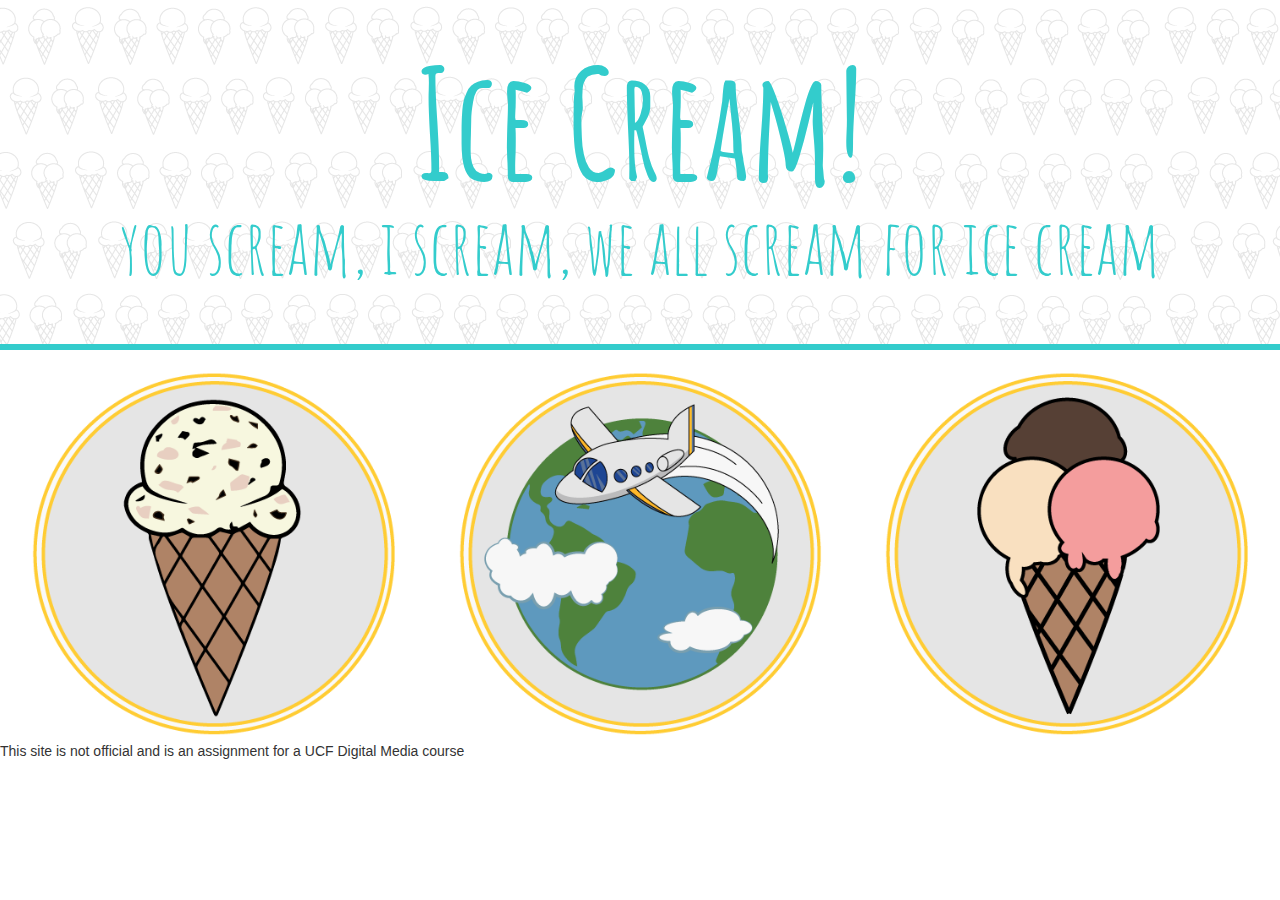
<file: index.html>
<!DOCTYPE html>
<html lang="en">
<head>
  <title>index</title>
  <meta charset="utf-8">
  <meta name="viewport" content="width=device-width, initial-scale=1">
 <!-- <link rel="stylesheet" href="http://maxcdn.bootstrapcdn.com/bootstrap/3.2.0/css/bootstrap.min.css">-->
  <script src="https://ajax.googleapis.com/ajax/libs/jquery/1.11.1/jquery.min.js"></script>
<!--  <script src="http://maxcdn.bootstrapcdn.com/bootstrap/3.2.0/js/bootstrap.min.js"></script>-->
  
  
  <!-- Stylesheets -->
  <link rel="stylesheet" href="css/main_style.css">
  <link rel="stylesheet" href="css/bootstrap.min.css">
  <link rel="stylesheet" href="css/bootstrap-theme.css.map">
  <link rel="stylesheet" href="css/bootstrap.css">
  <link rel="stylesheet" href="css/bootstrap-theme.min.css">
  <link rel="stylesheet" href="css/bootstrap-theme.css.map">
  <link rel="stylesheet" href="css/bootstrap-theme.css">  

	<!-- GOOGLE FONT -->
    <link href='http://fonts.googleapis.com/css?family=Pacifico|Quicksand:400,700,300|Amatic+SC:400,700|Covered+By+Your+Grace' rel='stylesheet' type='text/css'>  
  
</head>
<body>

<div class="container-fluid">
	<div class="row" style="text-align:center;">
        <div class="col-lg-12" style="padding:0;">
            <div class="siteName">
                <h1> Ice Cream!</h1>
                <h2> you scream, i scream, we all scream for ice cream </h2>
            </div>
        </div> 
    </div>   

  <div class="row index_nav">
        <div class="col-lg-4">
          <a href="flavors.html"><img src="img/flavor_button.png" onmouseover="this.src='img/flavor_button_hover.png';" onmouseout="this.src='img/flavor_button.png';" class=" center-block img-responsive"/></a>
        </div>
        <div class="col-lg-4">
          <a href="world.html"><img src="img/globe_button.png" onmouseover="this.src='img/globe_button_hover.png';" onmouseout="this.src='img/globe_button.png';" class="center-block img-responsive center-block"/></a>
        </div>
        <div class="col-lg-4">    
          <a href="make.html"><img src="img/three_button.png" onmouseover="this.src='img/three_button_hover.png';" onmouseout="this.src='img/three_button.png';" class=" center-block img-responsive"/></a>
        </div>
  </div>
</div>

</body>

<footer>
  <p> This site is not official and is an assignment for a UCF Digital Media course</p>
</footer>
</html>
</file>
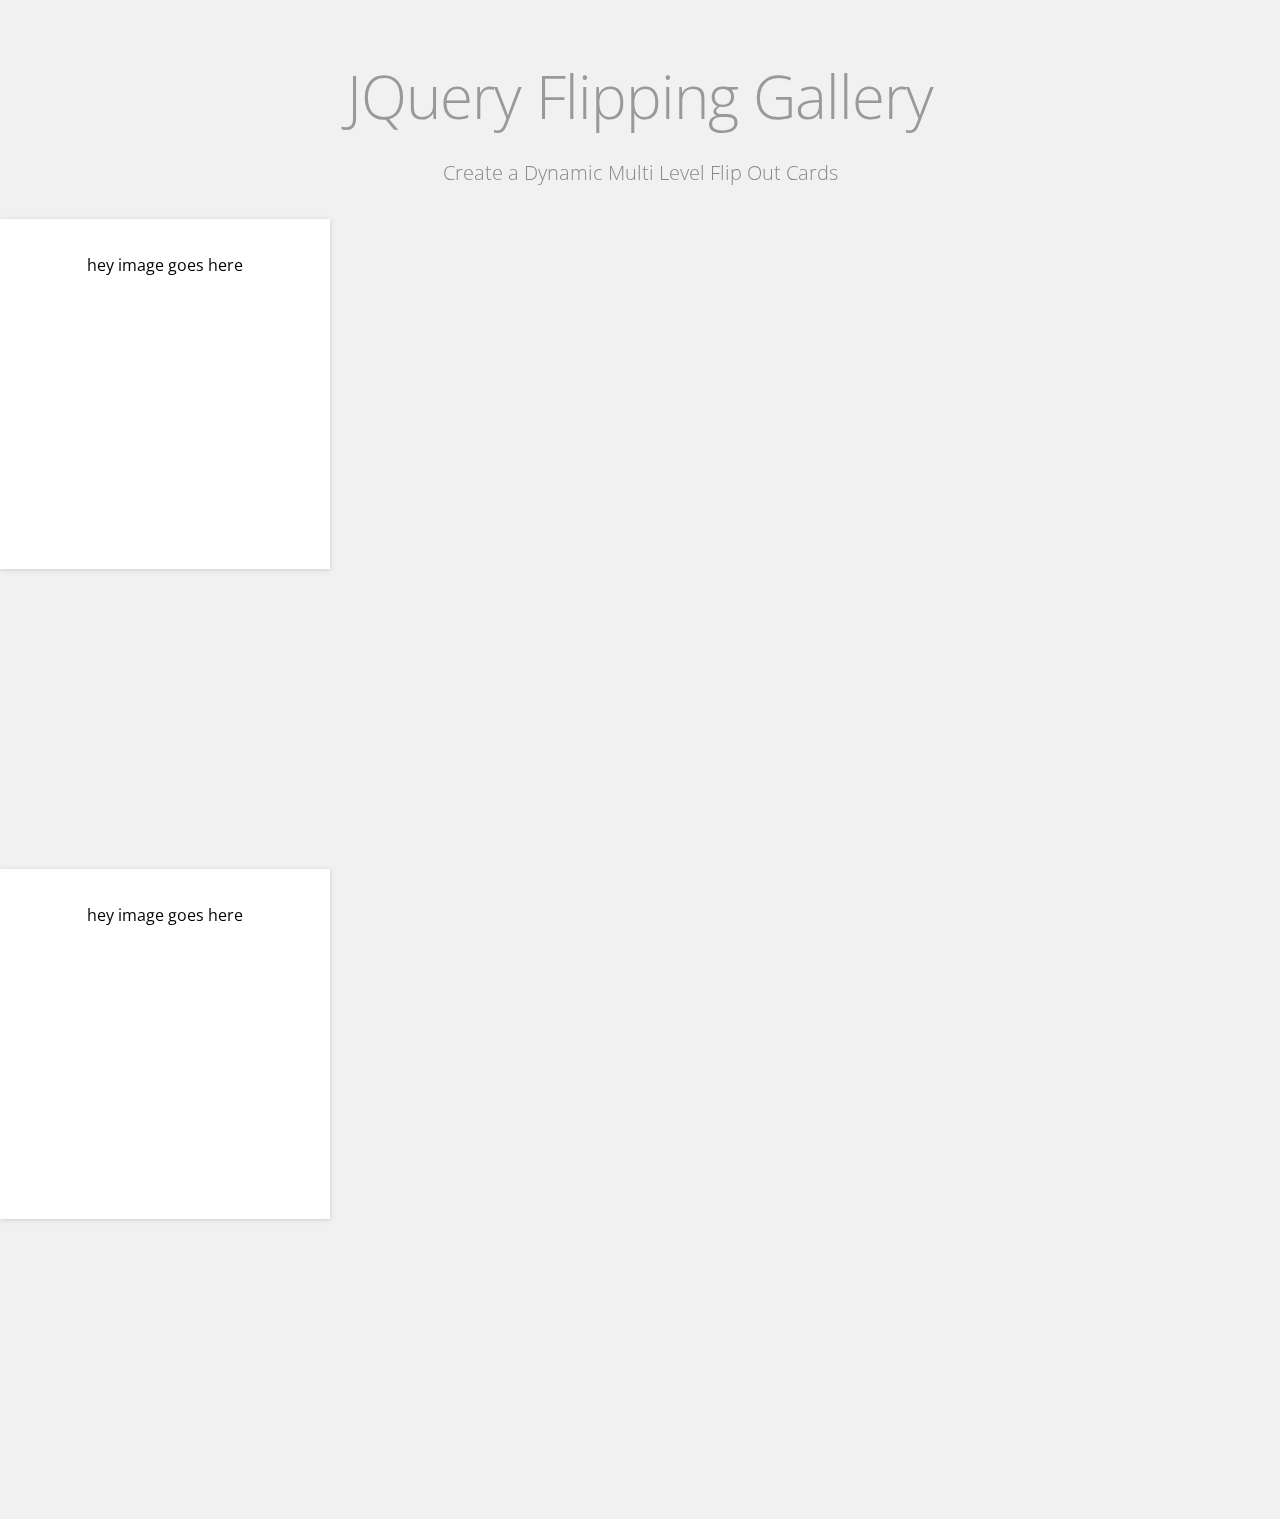
<file: demo/flipout_cards_demo.html>
<!doctype html>
<html>
<head>
	<meta charset="utf-8">
	<title>jQuery Flip Out Cards by Pete R. | The Pete Design</title>
	<meta name="title" content="jQuery Flip Out Cards by Pete R. | The Pete Design" />
	<meta name="description" content="Create a Multi Level Flip Out Cards with FlipOut_Cards.js" />
	<link rel="image_src" href="/images/flipout_cards_image.png" />

	<meta content="http://www.thepetedesign.com/demos/flipout_cards_demo.html" property="og:url" />
	<meta content="http://www.thepetedesign.com/images/flipout_cards_image.png" property="og:image" />
	<link rel="shortcut icon" id="favicon" href="favicon.png"> 
	<meta name="author" content="Pete R.">
	<link rel="canonical" href="http://www.thepetedesign.com/demos/flipout_cards_demo.html" />
	<link href='http://fonts.googleapis.com/css?family=Open+Sans:300,400,700' rel='stylesheet' type='text/css'>
	<link href='http://fonts.googleapis.com/css?family=Noto+Serif:400,700,400italic,700italic' rel='stylesheet' type='text/css'>
	<link href='http://fonts.googleapis.com/css?family=Pacifico' rel='stylesheet' type='text/css'>
	<link href='flipout_cards.css' rel='stylesheet' type='text/css'>
	
	<script type="text/javascript" src="http://code.jquery.com/jquery-1.9.1.js"></script>
  <script type="text/javascript" src="jquery.flipout_cards.js"></script>
  <style>
    html {
      height: 100%;
    }
    body {
      background: #F1f1f2;
      padding: 0;
      text-align: center;
      font-family: 'open sans';
      position: relative;
      margin: 0;
      height: 100%;
    }
    
    .wrapper {
    	height: auto !important;
    	height: 100%;
    	margin: 0 auto; 
    	overflow: hidden;
    }
    
    a {
      text-decoration: none;
    }
    
    
    
    h1, h2 {
      width: 100%;
      float: left;
    }
    h1 {
      margin-top: 100px;
      color: #999;
      margin-bottom: 5px;
      font-size: 70px;
      font-weight: 100;
    }
    h2 {
      padding: 00px 20px 30px 20px;
      box-sizing: border-box;
      -webkit-box-sizing: border-box;
      -moz-box-sizing: border-box;
      letter-spacing: 0px;
      color: #888;
      font-size: 20px;
      line-height: 160%;
      font-weight: 100;
      margin-top: 10px;
      margin-bottom: 0;
    }
    
    
    .pointer {
      color: #00B0FF;
      font-family: 'Pacifico';
      font-size: 24px;
      margin-top: 15px;
      position: absolute;
      top: 130px;
      right: -40px;
    }
    .pointer2 {
      color: #00B0FF;
      font-family: 'Pacifico';
      font-size: 24px;
      margin-top: 15px;
      position: absolute;
      top: 130px;
      left: -40px;
    }
    pre {
      margin: 80px auto;
    }
    pre code {
      padding: 35px;
      border-radius: 5px;
      font-size: 15px;
      background: rgba(0,0,0,0.1);
      border: rgba(0,0,0,0.05) 5px solid;
      max-width: 500px;
    }


    .main {
      float: left;
      width: 100%;
      margin: 0 auto;
    }
    
    
    .main h1 {
      padding:20px 50px 10px;
      float: left;
      width: 100%;
      font-size: 60px;
      box-sizing: border-box;
      -webkit-box-sizing: border-box;
      -moz-box-sizing: border-box;
      font-weight: 100;
      margin: 0;
      padding-top: 55px;
      font-family: 'Open Sans';
      letter-spacing: -1px;
      text-transform: capitalize;
    }
   
    .main h1.demo1 {
      background: #1ABC9C;
    }
    
    .reload.bell {
      font-size: 12px;
      padding: 20px;
      width: 45px;
      text-align: center;
      height: 47px;
      border-radius: 50px;
      -webkit-border-radius: 50px;
      -moz-border-radius: 50px;
    }
    
    .reload.bell #notification {
      font-size: 25px;
      line-height: 140%;
    }
    
    .reload, .btn{
      display: inline-block;
      border-radius: 3px;
      -moz-border-radius: 3px;
      -webkit-border-radius: 3px;
      display: inline-block;
      line-height: 100%;
      padding: 0.7em;
      text-decoration: none;
      width: 100px;
      line-height: 140%;
      font-size: 17px;
      font-family: Open Sans;
      font-weight: bold;
      -webkit-box-shadow: none;
      box-shadow: none;
      background-color: #4D90FE;
      background-image: -webkit-linear-gradient(top,#4D90FE,#4787ED);
      background-image: linear-gradient(top,#4d90fe,#4787ed);
      border: 1px solid #3079ED;
      color: #FFF;
    }
    .reload:hover{
      background: #317af2;
    }
    .btn {
      width: 200px;
      -webkit-box-shadow: none;
      box-shadow: none;
      background-color: #4D90FE;
      background-image: -webkit-linear-gradient(top,#4D90FE,#4787ED);
      background-image: linear-gradient(top,#4d90fe,#4787ed);
      border: 1px solid #3079ED;
      color: #FFF;
    }
    .clear {
      width: auto;
    }
    .btn:hover, .btn:hover {
      background: #317af2;
    }
    .btns {
      float: left;
      width: 100%;
      margin: 50px auto;
    }
    .credit {
      text-align: center;
      color: #888;
      padding: 10px 10px;
      margin: 0 0 0 0;
      background: #f5f5f5;
      float: left;
      width: 100%;
    }
    .credit a {
      text-decoration: none;
      font-weight: bold;
      color: black;
    }
    
    .back {
      position: absolute;
      top: 0;
      left: 0;
      text-align: center;
      display: block;
      padding: 7px;
      width: 100%;
      box-sizing: border-box;
      -moz-box-sizing: border-box;
      -webkit-box-sizing: border-box;
      background:#f5f5f5;
      font-weight: bold;
      font-size: 13px;
      color: #888;
      -webkit-transition: all 200ms ease-out;
      -moz-transition: all 200ms ease-out;
      -o-transition: all 200ms ease-out;
      transition: all 200ms ease-out;
    }
    .back:hover {
      background: #eee;
    }
    
    .page-container {
      float: left;
      width: 100%;
      margin: 0 auto 300px;
      position: relative;
    }
    
    .flipout {
      text-align: center;
    }
    .foc-main {
      display: inline-block;
      box-shadow: 0 1px 5px rgba(0,0,0,0.15);
    }
    .foc-card {
      background: #f8f8f8;
      border-left: 1px solid #eee;
    }
    .foc-main p{
      margin: 0;
      color: #77BEFF;
      font-size: 100px;
      line-height: 140%;
      font-weight: 100;
    }
    .foc-card p{
      color: #CCC;
      margin-top: 75px;
      margin-bottom: 50px;
      font-size: 50px;
      line-height: 140%;
      font-weight: 100;
    } 
    .foc-main .foc-card small{
      font-size: 18px;
    }
    .foc-main small {
      display: block;
      margin-top: 15px;
      padding-top: 15px;
      border-top: 1px solid #EEE;
      color: #777;
      font-size: 24px;
      font-style: italic;
      font-family: georgia;
      line-height: 140%;
      font-weight: 100;
    }
    .foc-main .foc-card.foc-bottom p{
      margin-top: 10px;
      margin-bottom: 10px;
    }
    .foc-main .foc-card.foc-bottom small{
      border-top: 1px solid #ddd;
      margin-top: 10px;
      padding-top: 10px;
    }
	</style>
	<script>
	  $(document).ready( function() {
	     $(document).ready( function() {
    	    $(".flipout").flipout_cards();
    	  });
	  });
		
	</script>
</head>
<body>
  <div class="wrapper">
	  <div class="main">
	    <div class="header">
        <h1>jQuery Flipping Gallery</h1>
        <h2>Create a Dynamic Multi Level Flip Out Cards</h2>
        
  	  </div>
  </div>	  
  
  
  	 <div class="col-lg-4"> 
      <div class="page-container">
        <div class="flipout">
          <div class="foc-main">
            hey image goes here
          </div>
          <div class="foc-right">
           <p>46&#176;C</p>
           <small>The next is even worse.</small>
          </div>
          <div class="foc-right">
           <p>50&#176;C</p>
           <small>Don't go out.</small>
          </div>
          <div class="foc-bottom">
           <p>50&#176;C</p>
           <small>Don't go out.</small>
          </div>
          <div class="foc-bottom">
           <p>50&#176;C</p>
           <small>Don't go out.</small>
          </div>
        </div>
    </div>
    </div>
    
    
    <div class="col-lg-4"> 
      <div class="page-container">
        <div class="flipout">
          <div class="foc-main">
            hey image goes here
          </div>
          <div class="foc-right">
           <p>46&#176;C</p>
           <small>The next is even worse.</small>
          </div>
          <div class="foc-right">
           <p>50&#176;C</p>
           <small>Don't go out.</small>
          </div>
          <div class="foc-bottom">
           <p>50&#176;C</p>
           <small>Don't go out.</small>
          </div>
          <div class="foc-bottom">
           <p>50&#176;C</p>
           <small>Don't go out.</small>
          </div>
        </div>
    </div>
    </div>
    
    
  
</body>
</html>
</file>
<file: css/main_style.css>
@charset "UTF-8";
/* CSS Document */


/* GLOBAL */
.navHolder{
	background-color:#333;
	height:93px;
}

.navHolder > li > h3 > a:hover{
	color:#FC6; /* ffcc66 */
}

.navHolder > li > h3 > a {
	font-family: 'Amatic SC', cursive;
	font-weight:300 !important;
	color:white;
	font-size:48px;
}

.navHolder > li {
	margin-right:5%;
	padding:5px;
}



/* INDEX.HTML */

.index_nav{
	margin-top:0px;	
	padding-top:10px;
}

.siteName {
			height:350px;
			width: 100%; /* 1000px / 1250px */
			padding: 40px;
			position: relative;
			text-align: center;
			background-color:#fff;
			background-image:url(../img/background.png);
			background-repeat:repeat-y;
			border-bottom:#3CC solid 6px;
		}
		
.siteName > h1{
	font-family: 'Amatic SC', cursive;
	font-size:150px;
	/*color:#F49E9D;*/
	color: #3CC;
	font-weight:700;
	margin-top:0;
}

.siteName > h2 {
	font-family: 'Amatic SC', cursive;
	font-size:75px;
	/*color:#F49E9D;*/
	color: #3CC;
	font-weight:300;
	margin-top:-10px;
	}

/* WORLD HTML */	
	
.tealBack{ /* World - Teal with Cone Background */
	width:100%;
	height:680px;
	padding-top:2%;
	background-color:#9CC;
	background-image:url(../img/background.png);
	background-repeat:repeat-y;
}	

.title_world{
	font-family: 'Amatic SC', cursive;
	font-size:100px;
	font-weight:300;
	color:#3f6e6e /*#568282*/;	
	text-align:center;
	margin-bottom:50px;
	padding-top:6%;
}

.mapHolder { /* World - GoogleMaps holder */
	width:auto;
	height:auto;
	border-top: #333 solid 4px;
	border-bottom: #333 solid 4px;
}

/* FLAVORS HTML */	

.fb{
	background-image:url(../img/flavorBack.jpg);
	height:600px;	
}
	
.flavorBack{ /* World - Teal with Cone Background */
	width:100%;
	height:630px;
	padding-top:2%;
	background-color:#ccf; /*ccf */
	background-image:url(../img/background.png);
	background-repeat:repeat-y;
	border-bottom:#333 solid 3px;
}

.list{
	margin-left:-5%;
	padding-top:25px;
}

.title_flavors{ /* title of "americas favorite" */
	font-family: 'Amatic SC', cursive;
	font-size:100px;
	font-weight:300;
	color:#5C3D7A;	
	text-align:center;
	margin-bottom:10%;
	padding-top:8%;
/*	border: blue solid thin;
*/}

#flavorList{ /* left side of list */
	font-family: 'Amatic SC', cursive;
	font-size:50px;
	font-weight:300;
	color:white;	
	text-align:left;
	padding-left:50px;
	line-height:65px;
}

#flavorList2{ /* right side of list */
	font-family: 'Amatic SC', cursive;
	font-size:50px;
	font-weight:300;
	color:white;	
	text-align:left;
	line-height:65px;
/*	border: red solid thin;*/
}

#vanilla:hover, #greentea:hover, #coconut:hover, #strawberry:hover, #chocolate:hover, #mango:hover, #cookie:hover, #redbean:hover, #cookiescream:hover, #mint:hover{ /*list hover */
	color:#5C3D7A;	
	text-align:left;
	padding-left:50px;
	cursor:pointer;
}

.white{
	height:100%;
	background-color:#F9F9F9;
	background-image:url(../img/background.png);
}



/*Image slider css*/
.container{
	width:100%;
	background-color:hsla(204,80%,80%,1.00);
}

.cbp-fwslider {
	position: relative;
	margin: 0;
	overflow: hidden;
/*	padding: 40px 0 60px 0px;
*/	width:100%;

}

.cbp-fwslider ul {
	margin: 0;
	padding: 0;
	/*white-space: nowrap;*/
	list-style-type: none;
}

.cbp-fwslider ul li {
	-webkit-transform: translateZ(0);
	-moz-transform: translateZ(0);
	transform: translateZ(0);
	float: left;
	display: block;
	margin: 0;
	padding: 0;
	width:100%;
}

.cbp-fwslider ul li > a,
.cbp-fwslider ul li > div {
	display: block;
	text-align: center;
	outline: none;
}

.cbp-fwslider ul li > a img {
	border: none;
	display: block;
	margin: 0 auto;
	max-width: 100%;
}

.cbp-fwslider nav span {
	position: absolute;
	top: 50%;
	width: 40px;
	height: 100px;
	/*background: rgb(244, 157, 157); /*color of arrow buttons*/*/
	color: #fff; /*color of actual arrow*/
	font-size: 50px;
	text-align: center;
	margin-top: -50px;
	line-height: 100px;
	cursor: pointer;
	font-weight: normal;
}

.cbp-fwslider nav span:hover {
	background: rgb(244, 157, 157);
}

.cbp-fwslider nav span.cbp-fwnext {
	right: 0px;
}

.cbp-fwslider nav span.cbp-fwprev {
	left: 0px;
}

/*.cbp-fwdots {
	position: absolute;
	bottom: 0px;
	white-space: nowrap;
	text-align: center;
	width: 100%;
}*/

/*.cbp-fwdots span {
	display: inline-block;
	width: 18px;
	height: 18px;
	background: #ddd;
	margin: 4px;
	border-radius: 50%;
	cursor: pointer;
}

.cbp-fwdots span:hover {
	background: #999;
}

.cbp-fwdots span.cbp-fwcurrent {
	background: #47a3da;
	box-shadow: 0 0 0 2px #47a3da;
	-webkit-transition: box-shadow 0.2s ease-in-out;
	-moz-transition: box-shadow 0.2s ease-in-out;
	transition: box-shadow 0.2s ease-in-out;
}
*/



/* WORLD CSS / GOOGLE MAP */

	.controls {
        margin-top: 16px;
        border: 1px solid transparent;
        border-radius: 2px 0 0 2px;
        box-sizing: border-box;
        -moz-box-sizing: border-box;
        height: 32px;
        outline: none;
        box-shadow: 0 2px 6px rgba(0, 0, 0, 0.3);
      }

      #pac-input {
        background-color: #fff;
        font-family: Roboto;
        font-size: 15px;
        font-weight: 300;
        margin-left: 12px;
        padding: 0 11px 0 13px;
        text-overflow: ellipsis;
        width: 400px;
		height:35px;
      }

      #pac-input:focus {
        border-color: #4d90fe;
      }

      .pac-container {
        font-family: Roboto;
      }

      #type-selector {
        color: #fff;
        background-color: #4d90fe;
        padding: 5px 11px 0px 11px;
      }

      #type-selector label {
        font-family: Roboto;
        font-size: 14px;
        font-weight: 300;
      }





/* MAKING.HTML */



video { 
  position: fixed;
  right: 0;
  bottom: 0;
  top:0;
  min-width: 100%;
  min-height: 100%;
  width: auto;
  height: auto;
  z-index: -100;
  background: url('//demosthenes.info/assets/images/polina.jpg') no-repeat;
  background-size: cover;
  transition: 1s opacity;
}
.stopfade { 
   opacity: .5;
}


/* MEDIA QUERIES */
	
@media (max-width: 1255px) {	
	
	.title{
	font-family: 'Amatic SC', cursive;
	font-size:80px;
	font-weight:300;
	color:white;	
	text-align:center;
	}	
	
	.navHolder{ /* fixes white bar under navHolder */
	height:93px;
	}
}

@media (max-width: 1220px) {

	ul, ol { /* idk if this works */
    margin-top: 0px;
    margin-bottom: 0px !important;
	}

	.navHolder{ /* fixes white bar under navHolder */
	height:93px;
	}
}

@media (max-width:1199px){
	.flavorBack{
		height:1200px;
	}
	
	#flavorList{
		padding-left:60%;
	}
	
	#flavorList2{
		padding-left:10%;
	}
}

@media (max-width:1100px){
	
	.siteName > h1{
	font-family: 'Amatic SC', cursive;
	font-size:120px;
	font-weight:700;
	}
	
	.siteName > h2 {
	font-family: 'Amatic SC', cursive;
	font-size:60px;
	font-weight:300;
	}	
}

@media (min-width:766px) and (max-width:890px){
	.flavorBack{
		height:1300px;
	}
	
	#flavorList{
		padding-left:50%;
	}
	
	#flavorList2{
		padding-left:5%;
	}
}

@media (max-width:765px){
	.flavorBack{
		height:1050px;
	}
	
	.title{
		font-size:50px;
	}
	
	#flavorList{
		padding:0;
		font-size:45px;
	}
	
	#flavorList2{
		padding:0;
		font-size:45px;
	}
}


@media (max-width:480px){
	
	.siteName > h2 {
    font-family: "Amatic SC",cursive;
    font-size: 54px;
    font-weight: 300;
	}
	
	.navHolder > li > h3 > a { /* change when nav is finalized */
	font-family: 'Amatic SC', cursive;
	color:white;
	font-size:25px;
	padding-left:1px;
	}
	
	.title_flavors{ /* title of "americas favorite" */
	font-family: 'Amatic SC', cursive;
	font-size:50px;
	line-height:40px;
	}
	
}

@media (max-width:420px){	
	.siteName > h2 {
    font-size:50px;
	}
	
}
</file>
<file: demo/flipout_cards.css>
.foc-main {
  position: relative;
  width: 260px;
  height: 280px;
  padding: 35px;
  background: #fff;
  float:left;
}
.foc-card.foc-open{
  opacity: 1;
  -webkit-transform: rotateY(0);
  -moz-transform: rotateY(0);
  -ms-transform: rotateY(0);
  -o-transform: rotateY(0);
  transform: rotateY(0);
}


body {
  -webkit-transform-style: preserve-3d;
   -webkit-backface-visibility: hidden;
}

.foc-wrapper {
  
  display: block;
  position: absolute;
  width: 260px;
  height: 350px;
  -webkit-perspective: 640px;
  -moz-perspective: 640px;
  -ms-perspective: 640px;
  -o-perspective: 640px;
  perspective: 260px;
  
}

.foc-left-wrapper {
  top: 0;
  right: 100%;
}
.foc-right-wrapper {
  top: 0;
  left: 100%;
}
.foc-top-wrapper {
  bottom: 100%;
  left: 0px;
  width: 100%;
  height: 270px;
  
}

.foc-bottom-wrapper {
  top: 100%;
  left: 0px;
  width: 100%;
  height: 270px;
  
}

.foc-card {
  background: #eee;
  height: 350px;
  position: relative;
  width: 136px;
  opacity: 0;
  -webkit-transform-origin: 100% 50%;
  -moz-transform-origin: 100% 50%;
  -ms-transform-origin: 100% 50%;
  -o-transform-origin: 100% 50%;
  transform-origin: 100% 50%;
  -webkit-transition: all .15s ease-in-out;
  -moz-transition: all .15s ease-in-out;
  -ms-transition: all .15s ease-in-out;
  -o-transition: all .15s ease-in-out;
  transition: all .15s ease-in-out;
}

.foc-foldout.foc-left {
  -webkit-transform: rotateX(0) translate3d(100%, 0, 0);
  -moz-transform: rotateX(0) translate3d(100%, 0, 0);
  -ms-transform: rotateX(0) translate3d(100%, 0, 0);
  -o-transform: rotateX(0) translate3d(100%, 0, 0);
  transform: rotateY(0) translate3d(100%, 0, 0);
}
.foc-foldout.foc-right {
  -webkit-transform: rotateX(0) translate3d(-100%, 0, 0);
  -moz-transform: rotateX(0) translate3d(-100%, 0, 0);
  -ms-transform: rotateX(0) translate3d(-100%, 0, 0);
  -o-transform: rotateX(0) translate3d(-100%, 0, 0);
  transform: rotateY(0) translate3d(-100%, 0, 0);
}
.foc-foldout.foc-top {
  -webkit-transform: rotateX(0) translate3d(0, 100%, 0);
  -moz-transform: rotateX(0) translate3d(0, 100%, 0);
  -ms-transform: rotateX(0) translate3d(0, 100%, 0);
  -o-transform: rotateX(0) translate3d(0, 100%, 0);
  transform: rotateY(0) translate3d(0, 100%, 0);
}
.foc-foldout.foc-bottom {
  -webkit-transform: rotateX(0) translate3d(0, -100%, 0);
  -moz-transform: rotateX(0) translate3d(0, -100%, 0);
  -ms-transform: rotateX(0) translate3d(0, -100%, 0);
  -o-transform: rotateX(0) translate3d(0, -100%, 0);
  transform: rotateY(0) translate3d(0, -100%, 0);
}


.foc-foldout.foc-open {
  -webkit-transform: rotateY(35deg) translate3d(0, 0, 0);
  -moz-transform: rotateY(35deg) translate3d(0, 0, 0);
  -ms-transform: rotateY(35deg) translate3d(0, 0, 0);
  -o-transform: rotateY(35deg) translate3d(0, 0, 0);
  transform: rotateY(35deg) translate3d(0, 0, 0);
}

.foc-foldout.foc-open:nth-child(even) {
  -webkit-transform: rotateY(-35deg) translate3d(0, 0, 0);
  -moz-transform: rotateY(-35deg) translate3d(0, 0, 0);
  -ms-transform: rotateY(-35deg) translate3d(0, 0, 0);
  -o-transform: rotateY(-35deg) translate3d(0, 0, 0);
  transform: rotateY(-35deg) translate3d(0, 0, 0);
  -webkit-transform-origin: 0% 50%;
  -moz-transform-origin: 0% 50%;
  -ms-transform-origin: 0% 50%;
  -o-transform-origin: 0% 50%;
  background: #ddd;
}

.foc-foldout.foc-right.foc-open {
  -webkit-transform: rotateY(-35deg) translate3d(0, 0, 0);
  -moz-transform: rotateY(-35deg) translate3d(0, 0, 0);
  -ms-transform: rotateY(-35deg) translate3d(0, 0, 0);
  -o-transform: rotateY(-35deg) translate3d(0, 0, 0);
  transform: rotateY(-35deg) translate3d(0, 0, 0);
}

.foc-foldout.foc-right.foc-open:nth-child(even) {
  -webkit-transform: rotateY(35deg) translate3d(0, 0, 0);
  -moz-transform: rotateY(35deg) translate3d(0, 0, 0);
  -ms-transform: rotateY(35deg) translate3d(0, 0, 0);
  -o-transform: rotateY(35deg) translate3d(0, 0, 0);
  transform: rotateY(35deg) translate3d(0, 0, 0);
  -webkit-transform-origin: 100% 50%;
  -moz-transform-origin: 100% 50%;
  -ms-transform-origin: 100% 50%;
  -o-transform-origin:100% 50%;
  background: #ddd;
}

.foc-foldout.foc-top.foc-open.even {
  -webkit-transform: rotateX(-35deg) translate3d(0, 0, 0);
  -moz-transform: rotateX(-35deg) translate3d(0, 0, 0);
  -ms-transform: rotateX(-35deg) translate3d(0, 0, 0);
  -o-transform: rotateX(-35deg) translate3d(0, 0, 0);
  transform: rotateX(-35deg) translate3d(0, 0, 0);
  -webkit-transform-origin: 0% 0%;
  -moz-transform-origin: 0% 0%;
  -ms-transform-origin: 0% 0%;
  -o-transform-origin: 0% 0%;
  
}

.foc-foldout.foc-top.foc-open.odd {
  -webkit-transform: rotateX(35deg) translate3d(0, 0, 0);
  -moz-transform: rotateX(35deg) translate3d(0, 0, 0);
  -ms-transform: rotateX(35deg) translate3d(0, 0, 0);
  -o-transform: rotateX(35deg) translate3d(0, 0, 0);
  transform: rotateX(35deg) translate3d(0, 0, 0);
  -webkit-transform-origin: 50% 100%;
  -moz-transform-origin: 50% 100%;
  -ms-transform-origin: 50% 100%;
  -o-transform-origin: 50% 100%;
  background: #ddd;
}

.foc-foldout.foc-bottom.foc-open{
  -webkit-transform: rotateX(-35deg) translate3d(0, 0, 0);
  -moz-transform: rotateX(-35deg) translate3d(0, 0, 0);
  -ms-transform: rotateX(-35deg) translate3d(0, 0, 0);
  -o-transform: rotateX(-35deg) translate3d(0, 0, 0);
  transform: rotateX(-35deg) translate3d(0, 0, 0);
  -webkit-transform-origin: 0% 0%;
  -moz-transform-origin: 0% 0%;
  -ms-transform-origin: 0% 0%;
  -o-transform-origin: 0% 0%;
  
}

.foc-foldout.foc-bottom.foc-open:nth-child(even)  {
  -webkit-transform: rotateX(35deg) translate3d(0, 0, 0);
  -moz-transform: rotateX(35deg) translate3d(0, 0, 0);
  -ms-transform: rotateX(35deg) translate3d(0, 0, 0);
  -o-transform: rotateX(35deg) translate3d(0, 0, 0);
  transform: rotateX(35deg) translate3d(0, 0, 0);
  -webkit-transform-origin: 50% 100%;
  -moz-transform-origin: 50% 100%;
  -ms-transform-origin: 50% 100%;
  -o-transform-origin: 50% 100%;
  background: #ddd;
}

.foc-foldout.foc-left.foc-open {
  left: 50px;
}

.foc-foldout.foc-left.foc-open:first-child {
  left: 0;
}

.foc-foldout.foc-right.foc-open {
  right: 50px;
}

.foc-foldout.foc-right.foc-open:first-child {
  right: 0;
}

.foc-foldout.foc-top.foc-open {
  top: 50px;
}

.foc-foldout.foc-top.foc-open:last-child {
  top: 0;
}

.foc-foldout.foc-bottom.foc-open {
  top: -50px;
}

.foc-foldout.foc-bottom.foc-open:first-child {
  top: 0;
}

.foc-slideout.foc-left {
  -webkit-transform: rotateY(0deg) translate3d(100%, 0, 0);
  -moz-transform: rotateY(0deg) translate3d(100%, 0, 0);
  -ms-transform: rotateY(0deg) translate3d(100%, 0, 0);
  -o-transform: rotateY(0deg) translate3d(100%, 0, 0);
  transform: rotateY(0deg) translate3d(100%, 0, 0);
}

.foc-slideout.foc-right {
  -webkit-transform: rotateY(0deg) translate3d(-100%, 0, 0);
  -moz-transform: rotateY(0deg) translate3d(-100%, 0, 0);
  -ms-transform: rotateY(0deg) translate3d(-100%, 0, 0);
  -o-transform: rotateY(0deg) translate3d(-100%, 0, 0);
  transform: rotateY(0deg) translate3d(-100%, 0, 0);
}


.foc-slideout.foc-top {
  -webkit-transform: rotateY(0deg) translate3d(0, 100%, 0);
  -moz-transform: rotateY(0deg) translate3d(0, 100%, 0);
  -ms-transform: rotateY(0deg) translate3d(0, 100%, 0);
  -o-transform: rotateY(0deg) translate3d(0, 100%, 0);
  transform: rotateY(0deg) translate3d(0, 100%, 0);
}


.foc-slideout.foc-bottom {
  -webkit-transform: rotateY(0deg) translate3d(0, -100%, 0);
  -moz-transform: rotateY(0deg) translate3d(0, -100%, 0);
  -ms-transform: rotateY(0deg) translate3d(0, -100%, 0);
  -o-transform: rotateY(0deg) translate3d(0, -100%, 0);
  transform: rotateY(0deg) translate3d(0, -100%, 0);
}

.foc-slideout.foc-open {
  -webkit-transform: rotateY(0deg) translate3d(0, 0, 0);
  -moz-transform: rotateY(0deg) translate3d(0, 0, 0);
  -ms-transform: rotateY(0deg) translate3d(0, 0, 0);
  -o-transform: rotateY(0deg) translate3d(0, 0, 0);
  transform: rotateY(0deg) translate3d(0, 0, 0);
}


.foc-left {
  float: right;
  -webkit-transform: rotateY(-90deg);
  -moz-transform: rotateY(-90deg);
  -ms-transform: rotateY(-90deg);
  -o-transform: rotateY(-90deg);
  transform: rotateY(-90deg);
}

.foc-right {
  float: left;
  -webkit-transform: rotateY(90deg);
  -moz-transform: rotateY(90deg);
  -ms-transform: rotateY(90deg);
  -o-transform: rotateY(90deg);
  transform: rotateY(90deg);
  -webkit-transform-origin: 0% 50%;
  -moz-transform-origin: 0% 50%;
  -ms-transform-origin: 0% 50%;
  -o-transform-origin: 0% 50%;
  transform-origin: 0% 50%;
}

.foc-top {
  float: left;
  height: 136px;
  width: 100%;
  -webkit-transform: rotateX(90deg);
  -moz-transform: rotateX(90deg);
  -ms-transform: rotateX(90deg);
  -o-transform: rotateX(90deg);
  transform: rotateX(90deg);
  -webkit-transform-origin: 100% 100%;
  -moz-transform-origin: 100% 100%;
  -ms-transform-origin: 100% 100%;
  -o-transform-origin: 100% 100%;
  transform-origin: 100% 100%;
}

.foc-bottom {
  float: left;
  height: 136px;
  width: 100%;
  -webkit-transform: rotateX(-90deg);
  -moz-transform: rotateX(-90deg);
  -ms-transform: rotateX(-90deg);
  -o-transform: rotateX(-90deg);
  transform: rotateX(-90deg);
  -webkit-transform-origin: 100% 0%;
  -moz-transform-origin: 100% 0%;
  -ms-transform-origin: 100% 0%;
  -o-transform-origin: 100% 0%;
  transform-origin: 100% 0%;
}
</file>
